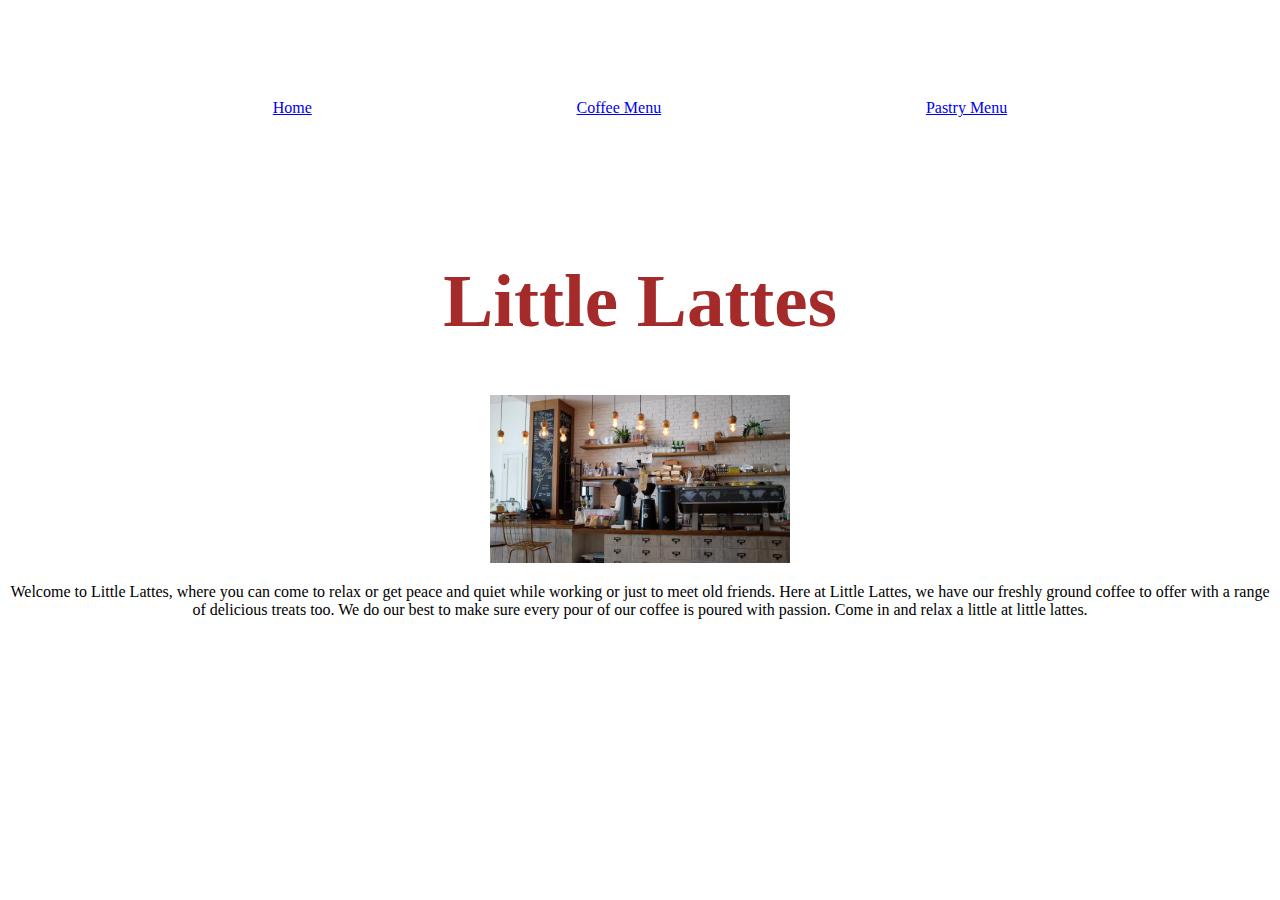
<file: index.html>
<!DOCTYPE html>
<html lang="en">
<head>
    <meta charset="UTF-8">
    <meta name="viewport" content="width=device-width, initial-scale=1.0">
    <link rel="stylesheet" href="style.css">
    <title>Little Lattes</title>
</head>
<body>
  
  
    <div id="navbar">
    <a href="index.html">Home</a>
    <a href="coffeemenu.html">Coffee Menu</a>
    <a href="pastry.html"> Pastry Menu</a>
    </div>
    

    <h1>Little Lattes</h1>

    <img id="home-img"  src="coffee_bar.jpeg" alt="the front of a coffee shop">

    <p>Welcome to Little Lattes, where you can come to relax or get peace and quiet while working or just to meet old friends. Here at Little Lattes, we have our freshly ground coffee to offer with a range of delicious treats too. We do our best to make sure every pour of our coffee is poured with passion. Come in and relax a little at little lattes.</p>

</body>
</html>
</file>
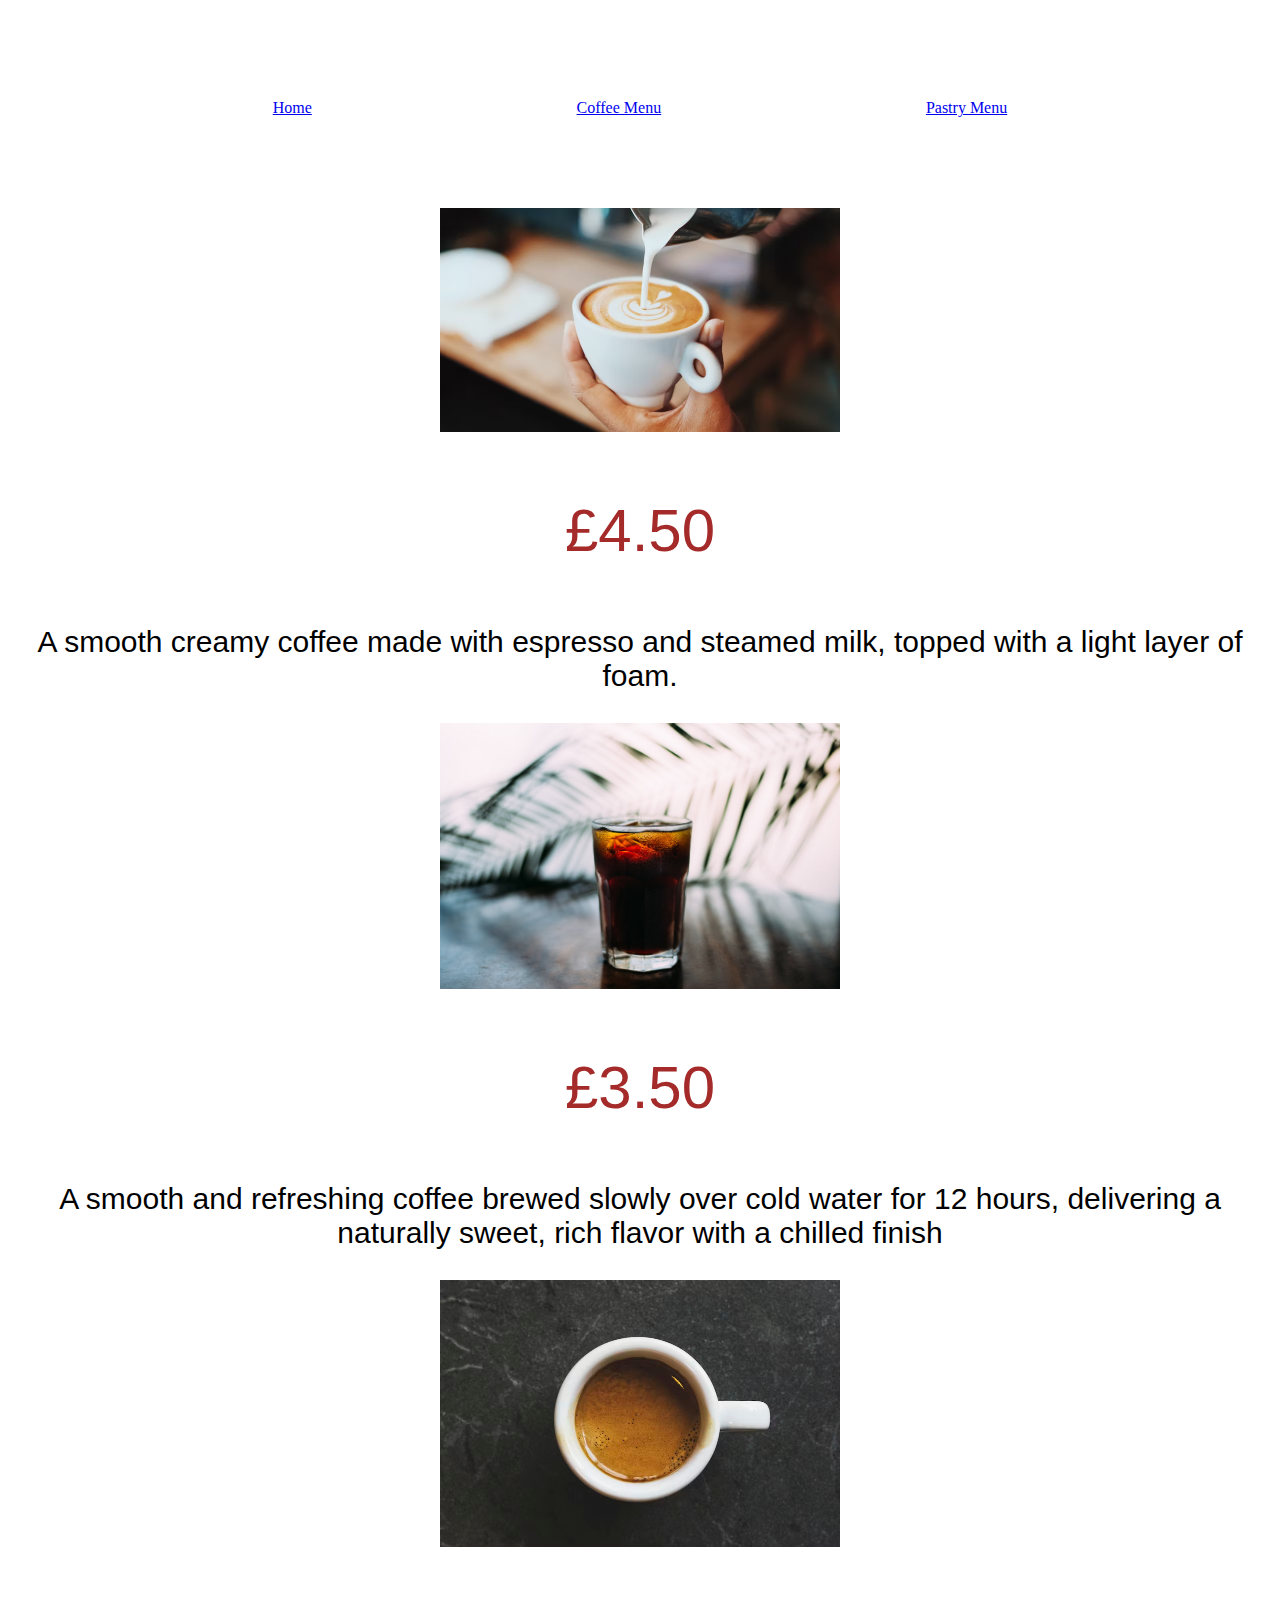
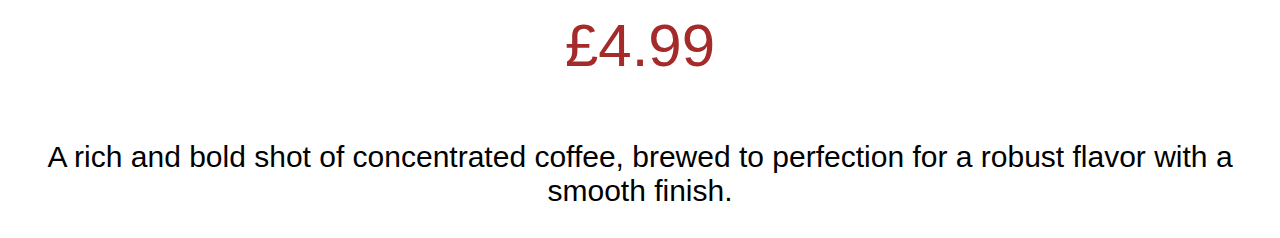
<file: coffeemenu.html>
<!DOCTYPE html>
<html lang="en">
<head>
    <meta charset="UTF-8">
    <meta name="viewport" content="width=device-width, initial-scale=1.0">
    <link rel="stylesheet" href="style.css">
    <title>Coffee Menu</title>
</head>
<body>
        <div id="navbar">
        <a href="index.html">Home</a>
        <a href="coffeemenu.html">Coffee Menu</a>
        <a href="pastry.html"> Pastry Menu</a>
        </div>
  
<!-- call this div a coffee images  -->

<img id="latte-img" src="latte.jpeg" alt="a latte">
<p id="latte_price">£4.50</p>
<p id="p-1" >A smooth creamy coffee made with espresso and steamed milk, topped with a light layer of foam.</p>

<img id="coldbrew-img" src="cold_brew.jpeg" alt="a cold brew">
<p id="coldbrew-price">£3.50</p>
<p id="p-1" >A smooth and refreshing coffee brewed slowly over cold water for 12 hours, delivering a naturally sweet, rich flavor with a chilled finish</p>

<img id="expresso-img"  src="espresso.jpeg" alt="a cup of espresso">
<p id="expresso-price">£4.99</p>
<p id="p-1" >A rich and bold shot of concentrated coffee, brewed to perfection for a robust flavor with a smooth finish.</p>
<!-- give picture less than 33%  -->


</body>
</html>
</file>
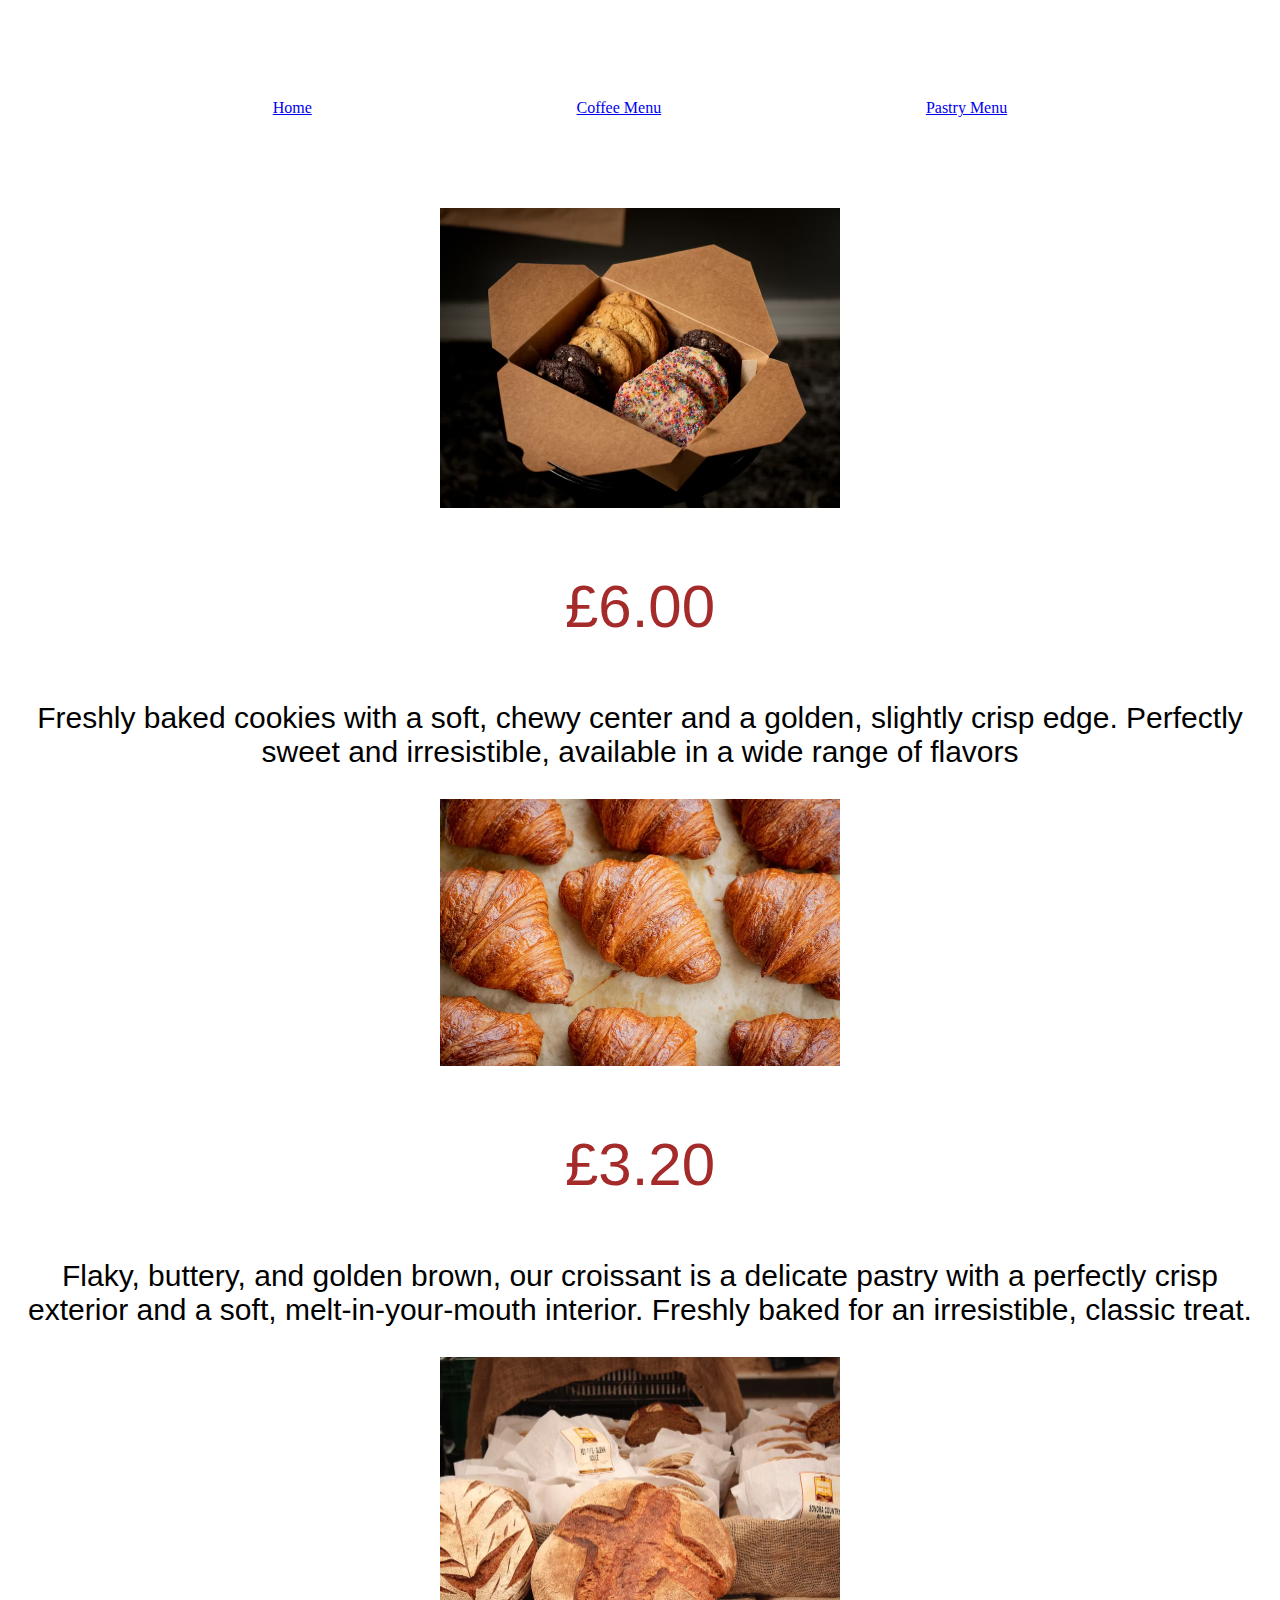
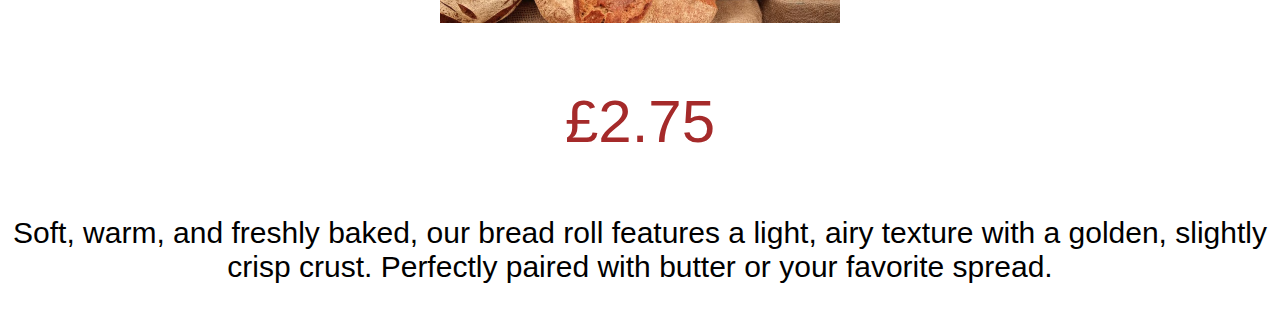
<file: pastry.html>
<!DOCTYPE html>
<html lang="en">
<head>
    <meta charset="UTF-8">
    <meta name="viewport" content="width=device-width, initial-scale=1.0">
    <link rel="stylesheet" href="style.css">
    <title>Pastry Menu</title>
</head>
<body>
   
    <div id="navbar">
        <a href="index.html">Home</a>
        <a href="coffeemenu.html">Coffee Menu</a>
        <a href="pastry.html"> Pastry Menu</a>
    </div>



    <img id="cookies-img" src="cookies.jpeg" alt="a box of cookies">
    <P id="cookie-price">£6.00</P>
    <p id="p-1" >Freshly baked cookies with a soft, chewy center and a golden, slightly crisp edge. Perfectly sweet and irresistible, available in a wide range of flavors</p>
   
   
    <img id="croissant-img" src="croissant.jpeg" alt="several croissant">
    <p id="croissant-price">£3.20</p>
    <p id="p-1" >Flaky, buttery, and golden brown, our croissant is a delicate pastry with a perfectly crisp exterior and a soft, melt-in-your-mouth interior. Freshly baked for an irresistible, classic treat.</p>

    
    <img  id="bread-img" src="bread.jpeg" alt="a crispy bread roll">
    <p id="bread-price">£2.75</p>
    <p id="p-1" >Soft, warm, and freshly baked, our bread roll features a light, airy texture with a golden, slightly crisp crust. Perfectly paired with butter or your favorite spread. </p>

</body>
</html>
</file>
<file: style.css>
body{
text-align: center;


}



#navbar {
font-family: 'Gill Sans', 'Gill Sans MT', Calibri, 'Trebuchet MS', sans-serif
border red 100px solid;
height: 200px;
display: flex;
/* justify-content: flex-end; */
/* justify-content: center; */
justify-content: space-evenly;
/* justify-content: space-between */
/* justify-content: space-around; */
/* align-items: flex-end; */
align-items: center;
}
h1 {
    font-size: 75px; color: brown;
}
#p-1 {
    font-family: 'Gill Sans', 'Gill Sans MT', Calibri, 'Trebuchet MS', sans-serif; 
    font-size: 30px;
}

#home-img {
    width: 300px;
    
}
#latte-img {
    width: 400px;
}
#latte_price {
    font-family: 'Gill Sans', 'Gill Sans MT', Calibri, 'Trebuchet MS', sans-serif; 
    font-size: 60px; color: brown;
}
#coldbrew-img {
 width: 400px;
}
#coldbrew-price {
    font-family: 'Gill Sans', 'Gill Sans MT', Calibri, 'Trebuchet MS', sans-serif; 
    font-size: 60px; color: brown;
}
#expresso-img{
    width: 400px;
}
#expresso-price{
    font-family: 'Gill Sans', 'Gill Sans MT', Calibri, 'Trebuchet MS', sans-serif; 
    font-size: 60px; color: brown;
}
#cookies-img {
    width: 400px;
}
#cookie-price{
    font-family: 'Gill Sans', 'Gill Sans MT', Calibri, 'Trebuchet MS', sans-serif; 
    font-size: 60px; color: brown;
}
#croissant-img{
    width: 400px;
}
#croissant-price{
    font-family: 'Gill Sans', 'Gill Sans MT', Calibri, 'Trebuchet MS', sans-serif; 
    font-size: 60px; color: brown;
}
#bread-img{
    width: 400px;
}
#bread-price {
    font-family: 'Gill Sans', 'Gill Sans MT', Calibri, 'Trebuchet MS', sans-serif; 
    font-size: 60px; color: brown;
}
</file>
